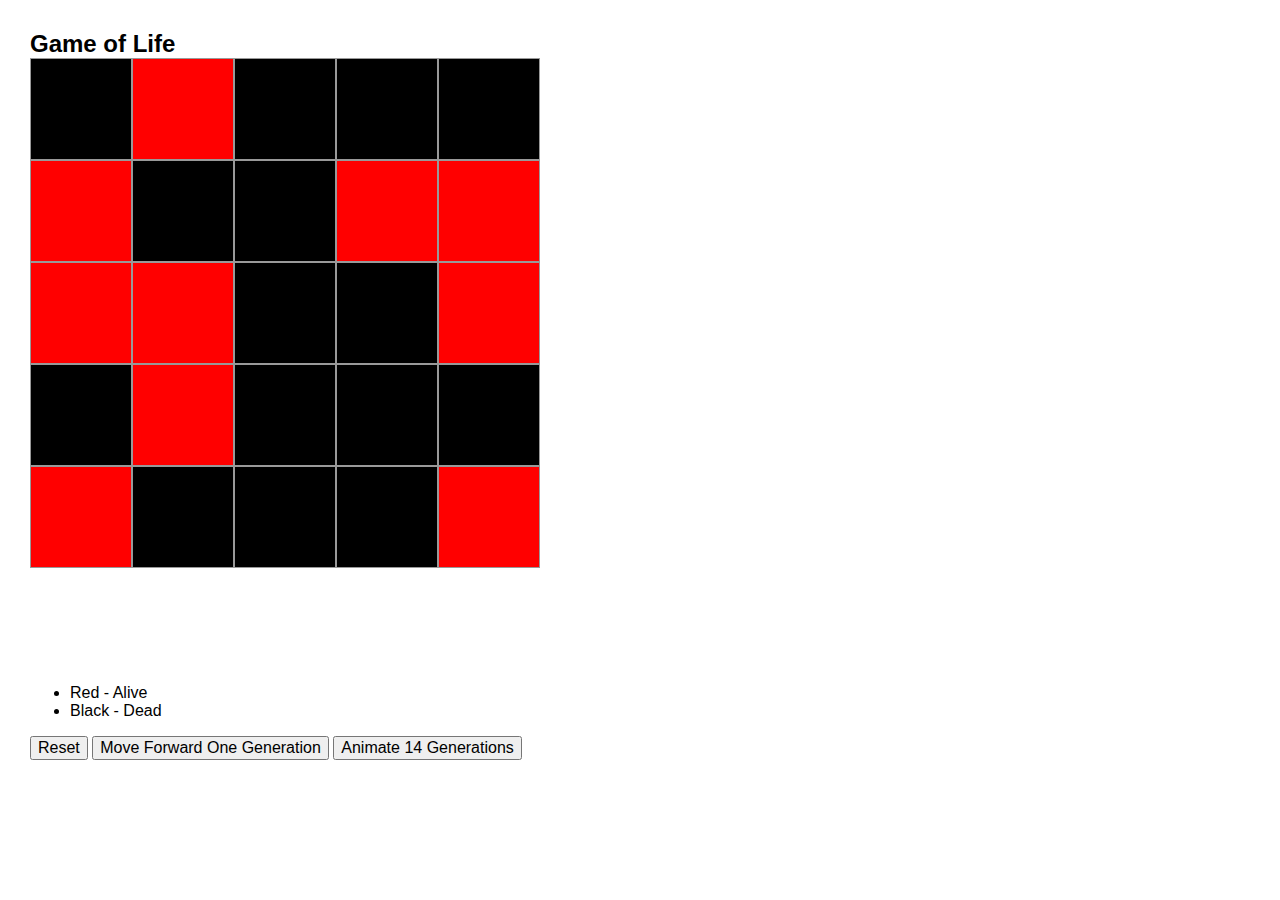
<file: index.html>
<!DOCTYPE html>
<!--[if lt IE 7]>      <html class="no-js lt-ie9 lt-ie8 lt-ie7"> <![endif]-->
<!--[if IE 7]>         <html class="no-js lt-ie9 lt-ie8"> <![endif]-->
<!--[if IE 8]>         <html class="no-js lt-ie9"> <![endif]-->
<!--[if gt IE 8]><!--> <html class="no-js"> <!--<![endif]-->
    <head>
        <meta charset="utf-8">
        <meta http-equiv="X-UA-Compatible" content="IE=edge,chrome=1">
        <title>Josh Barber - Game of Life</title>
        <meta name="description" content="Write some code that evolves generations through the "Game of life".
The input will be a game board of cells, either alive (1) or dead (0).">
        <meta name="viewport" content="width=device-width">
        <link rel="stylesheet" href="css/normalize.css">
        <link rel="stylesheet" href="css/site.css">
        <script src="js/modernizr-2.6.2.min.js"></script>
    </head>
    <body>
        <!--[if lt IE 7]>
            <p class="chromeframe">You are using an <strong>outdated</strong> browser. Please <a href="http://browsehappy.com/">upgrade your browser</a> or <a href="http://www.google.com/chromeframe/?redirect=true">activate Google Chrome Frame</a> to improve your experience.</p>
        <![endif]-->
        
        <header>Game of Life</header>

        <section id="grid_section"></section>
        <section id="key">
            <ul>
                <li>Red - Alive</li>
                <li>Black - Dead</li>
            </ul>
        </section>

        <navigation>
            <button id="reset">Reset</button>
            <button id="advance">Move Forward One Generation</button>
            <button id="animate">Animate 14 Generations</button>
        </navigation>

        <script src="http://ajax.googleapis.com/ajax/libs/jquery/1.8.2/jquery.min.js"></script>
        <script src="js/life.js"></script>
        <script src="js/index.js"></script>

        <script>
            var _gaq=[['_setAccount','UA-4126112-1'],['_trackPageview']];
            (function(d,t){var g=d.createElement(t),s=d.getElementsByTagName(t)[0];
            g.src=('https:'==location.protocol?'//ssl':'//www')+'.google-analytics.com/ga.js';
            s.parentNode.insertBefore(g,s)}(document,'script'));
        </script>
    </body>
</html>
</file>
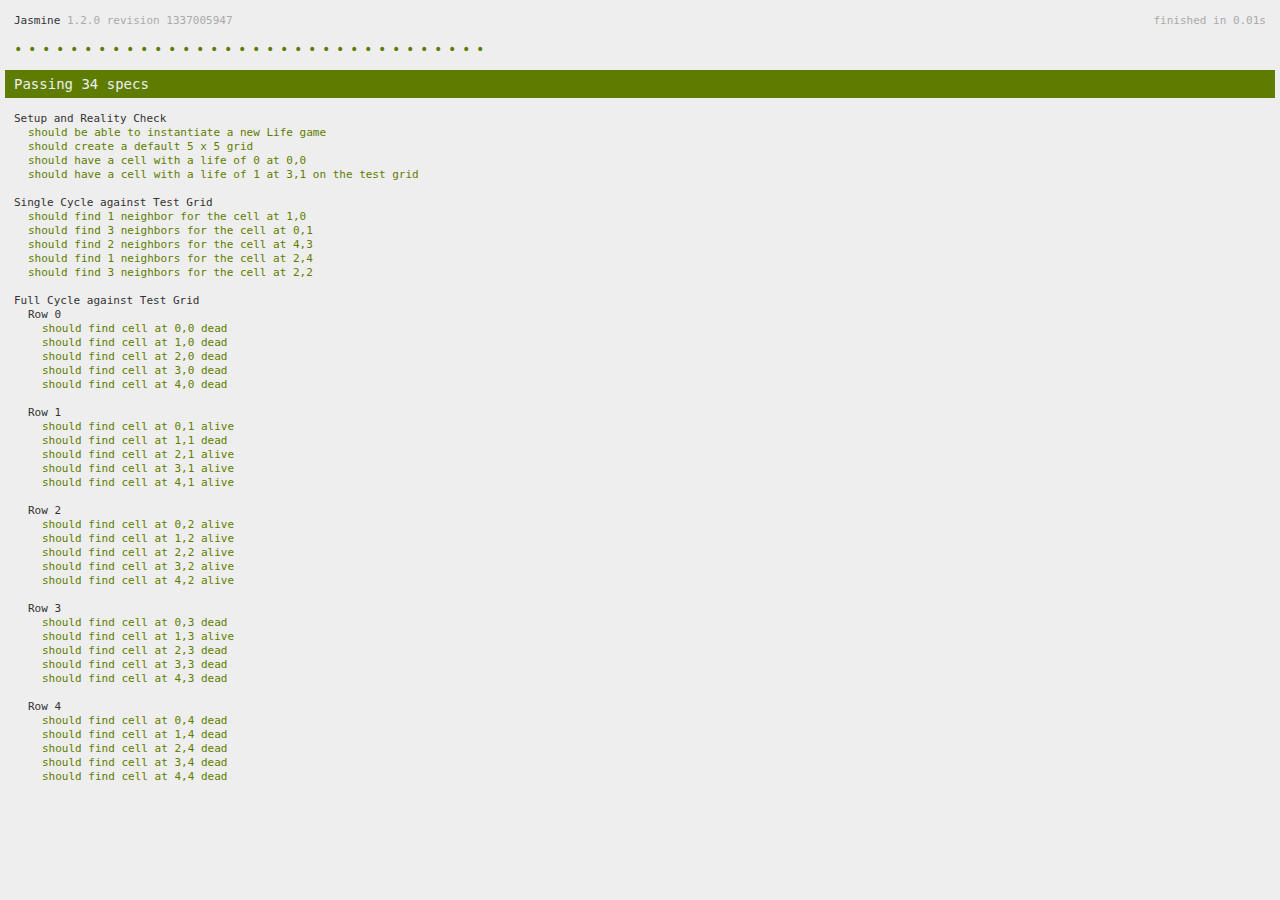
<file: SpecRunner.html>
<!DOCTYPE HTML PUBLIC "-//W3C//DTD HTML 4.01 Transitional//EN"
  "http://www.w3.org/TR/html4/loose.dtd">
<html>
<head>
  <title>Jasmine Spec Runner</title>

  <link rel="shortcut icon" type="image/png" href="lib/jasmine-1.2.0/jasmine_favicon.png">
  <link rel="stylesheet" type="text/css" href="lib/jasmine-1.2.0/jasmine.css">
  <script type="text/javascript" src="lib/jasmine-1.2.0/jasmine.js"></script>
  <script type="text/javascript" src="lib/jasmine-1.2.0/jasmine-html.js"></script>

  <!-- include source files here... -->
  <script type="text/javascript" src="js/life.js"></script>

  <!-- include spec files here... -->
  <script type="text/javascript" src="js/life_spec.js"></script>

  <script type="text/javascript">
    (function() {
      var jasmineEnv = jasmine.getEnv();
      jasmineEnv.updateInterval = 1000;

      var htmlReporter = new jasmine.HtmlReporter();

      jasmineEnv.addReporter(htmlReporter);

      jasmineEnv.specFilter = function(spec) {
        return htmlReporter.specFilter(spec);
      };

      var currentWindowOnload = window.onload;

      window.onload = function() {
        if (currentWindowOnload) {
          currentWindowOnload();
        }
        execJasmine();
      };

      function execJasmine() {
        jasmineEnv.execute();
      }

    })();
  </script>

</head>

<body>
</body>
</html>
</file>
<file: css/site.css>
body {
  padding: 30px;
}
header {
  font-size: 24px;
  font-weight: bold;
}
#grid {
  width: 610px;
  height: 610px;
}
#grid span {
  width: 100px;
  height: 100px;
  border: 1px solid #999999;
  display: block;
  float: left;
}
#grid .dead {
  background-color: black;
}
#grid .alive {
  background-color: red;
}
</file>
<file: lib/jasmine-1.2.0/jasmine.css>
body { background-color: #eeeeee; padding: 0; margin: 5px; overflow-y: scroll; }

#HTMLReporter { font-size: 11px; font-family: Monaco, "Lucida Console", monospace; line-height: 14px; color: #333333; }
#HTMLReporter a { text-decoration: none; }
#HTMLReporter a:hover { text-decoration: underline; }
#HTMLReporter p, #HTMLReporter h1, #HTMLReporter h2, #HTMLReporter h3, #HTMLReporter h4, #HTMLReporter h5, #HTMLReporter h6 { margin: 0; line-height: 14px; }
#HTMLReporter .banner, #HTMLReporter .symbolSummary, #HTMLReporter .summary, #HTMLReporter .resultMessage, #HTMLReporter .specDetail .description, #HTMLReporter .alert .bar, #HTMLReporter .stackTrace { padding-left: 9px; padding-right: 9px; }
#HTMLReporter #jasmine_content { position: fixed; right: 100%; }
#HTMLReporter .version { color: #aaaaaa; }
#HTMLReporter .banner { margin-top: 14px; }
#HTMLReporter .duration { color: #aaaaaa; float: right; }
#HTMLReporter .symbolSummary { overflow: hidden; *zoom: 1; margin: 14px 0; }
#HTMLReporter .symbolSummary li { display: block; float: left; height: 7px; width: 14px; margin-bottom: 7px; font-size: 16px; }
#HTMLReporter .symbolSummary li.passed { font-size: 14px; }
#HTMLReporter .symbolSummary li.passed:before { color: #5e7d00; content: "\02022"; }
#HTMLReporter .symbolSummary li.failed { line-height: 9px; }
#HTMLReporter .symbolSummary li.failed:before { color: #b03911; content: "x"; font-weight: bold; margin-left: -1px; }
#HTMLReporter .symbolSummary li.skipped { font-size: 14px; }
#HTMLReporter .symbolSummary li.skipped:before { color: #bababa; content: "\02022"; }
#HTMLReporter .symbolSummary li.pending { line-height: 11px; }
#HTMLReporter .symbolSummary li.pending:before { color: #aaaaaa; content: "-"; }
#HTMLReporter .bar { line-height: 28px; font-size: 14px; display: block; color: #eee; }
#HTMLReporter .runningAlert { background-color: #666666; }
#HTMLReporter .skippedAlert { background-color: #aaaaaa; }
#HTMLReporter .skippedAlert:first-child { background-color: #333333; }
#HTMLReporter .skippedAlert:hover { text-decoration: none; color: white; text-decoration: underline; }
#HTMLReporter .passingAlert { background-color: #a6b779; }
#HTMLReporter .passingAlert:first-child { background-color: #5e7d00; }
#HTMLReporter .failingAlert { background-color: #cf867e; }
#HTMLReporter .failingAlert:first-child { background-color: #b03911; }
#HTMLReporter .results { margin-top: 14px; }
#HTMLReporter #details { display: none; }
#HTMLReporter .resultsMenu, #HTMLReporter .resultsMenu a { background-color: #fff; color: #333333; }
#HTMLReporter.showDetails .summaryMenuItem { font-weight: normal; text-decoration: inherit; }
#HTMLReporter.showDetails .summaryMenuItem:hover { text-decoration: underline; }
#HTMLReporter.showDetails .detailsMenuItem { font-weight: bold; text-decoration: underline; }
#HTMLReporter.showDetails .summary { display: none; }
#HTMLReporter.showDetails #details { display: block; }
#HTMLReporter .summaryMenuItem { font-weight: bold; text-decoration: underline; }
#HTMLReporter .summary { margin-top: 14px; }
#HTMLReporter .summary .suite .suite, #HTMLReporter .summary .specSummary { margin-left: 14px; }
#HTMLReporter .summary .specSummary.passed a { color: #5e7d00; }
#HTMLReporter .summary .specSummary.failed a { color: #b03911; }
#HTMLReporter .description + .suite { margin-top: 0; }
#HTMLReporter .suite { margin-top: 14px; }
#HTMLReporter .suite a { color: #333333; }
#HTMLReporter #details .specDetail { margin-bottom: 28px; }
#HTMLReporter #details .specDetail .description { display: block; color: white; background-color: #b03911; }
#HTMLReporter .resultMessage { padding-top: 14px; color: #333333; }
#HTMLReporter .resultMessage span.result { display: block; }
#HTMLReporter .stackTrace { margin: 5px 0 0 0; max-height: 224px; overflow: auto; line-height: 18px; color: #666666; border: 1px solid #ddd; background: white; white-space: pre; }

#TrivialReporter { padding: 8px 13px; position: absolute; top: 0; bottom: 0; left: 0; right: 0; overflow-y: scroll; background-color: white; font-family: "Helvetica Neue Light", "Lucida Grande", "Calibri", "Arial", sans-serif; /*.resultMessage {*/ /*white-space: pre;*/ /*}*/ }
#TrivialReporter a:visited, #TrivialReporter a { color: #303; }
#TrivialReporter a:hover, #TrivialReporter a:active { color: blue; }
#TrivialReporter .run_spec { float: right; padding-right: 5px; font-size: .8em; text-decoration: none; }
#TrivialReporter .banner { color: #303; background-color: #fef; padding: 5px; }
#TrivialReporter .logo { float: left; font-size: 1.1em; padding-left: 5px; }
#TrivialReporter .logo .version { font-size: .6em; padding-left: 1em; }
#TrivialReporter .runner.running { background-color: yellow; }
#TrivialReporter .options { text-align: right; font-size: .8em; }
#TrivialReporter .suite { border: 1px outset gray; margin: 5px 0; padding-left: 1em; }
#TrivialReporter .suite .suite { margin: 5px; }
#TrivialReporter .suite.passed { background-color: #dfd; }
#TrivialReporter .suite.failed { background-color: #fdd; }
#TrivialReporter .spec { margin: 5px; padding-left: 1em; clear: both; }
#TrivialReporter .spec.failed, #TrivialReporter .spec.passed, #TrivialReporter .spec.skipped { padding-bottom: 5px; border: 1px solid gray; }
#TrivialReporter .spec.failed { background-color: #fbb; border-color: red; }
#TrivialReporter .spec.passed { background-color: #bfb; border-color: green; }
#TrivialReporter .spec.skipped { background-color: #bbb; }
#TrivialReporter .messages { border-left: 1px dashed gray; padding-left: 1em; padding-right: 1em; }
#TrivialReporter .passed { background-color: #cfc; display: none; }
#TrivialReporter .failed { background-color: #fbb; }
#TrivialReporter .skipped { color: #777; background-color: #eee; display: none; }
#TrivialReporter .resultMessage span.result { display: block; line-height: 2em; color: black; }
#TrivialReporter .resultMessage .mismatch { color: black; }
#TrivialReporter .stackTrace { white-space: pre; font-size: .8em; margin-left: 10px; max-height: 5em; overflow: auto; border: 1px inset red; padding: 1em; background: #eef; }
#TrivialReporter .finished-at { padding-left: 1em; font-size: .6em; }
#TrivialReporter.show-passed .passed, #TrivialReporter.show-skipped .skipped { display: block; }
#TrivialReporter #jasmine_content { position: fixed; right: 100%; }
#TrivialReporter .runner { border: 1px solid gray; display: block; margin: 5px 0; padding: 2px 0 2px 10px; }
</file>
